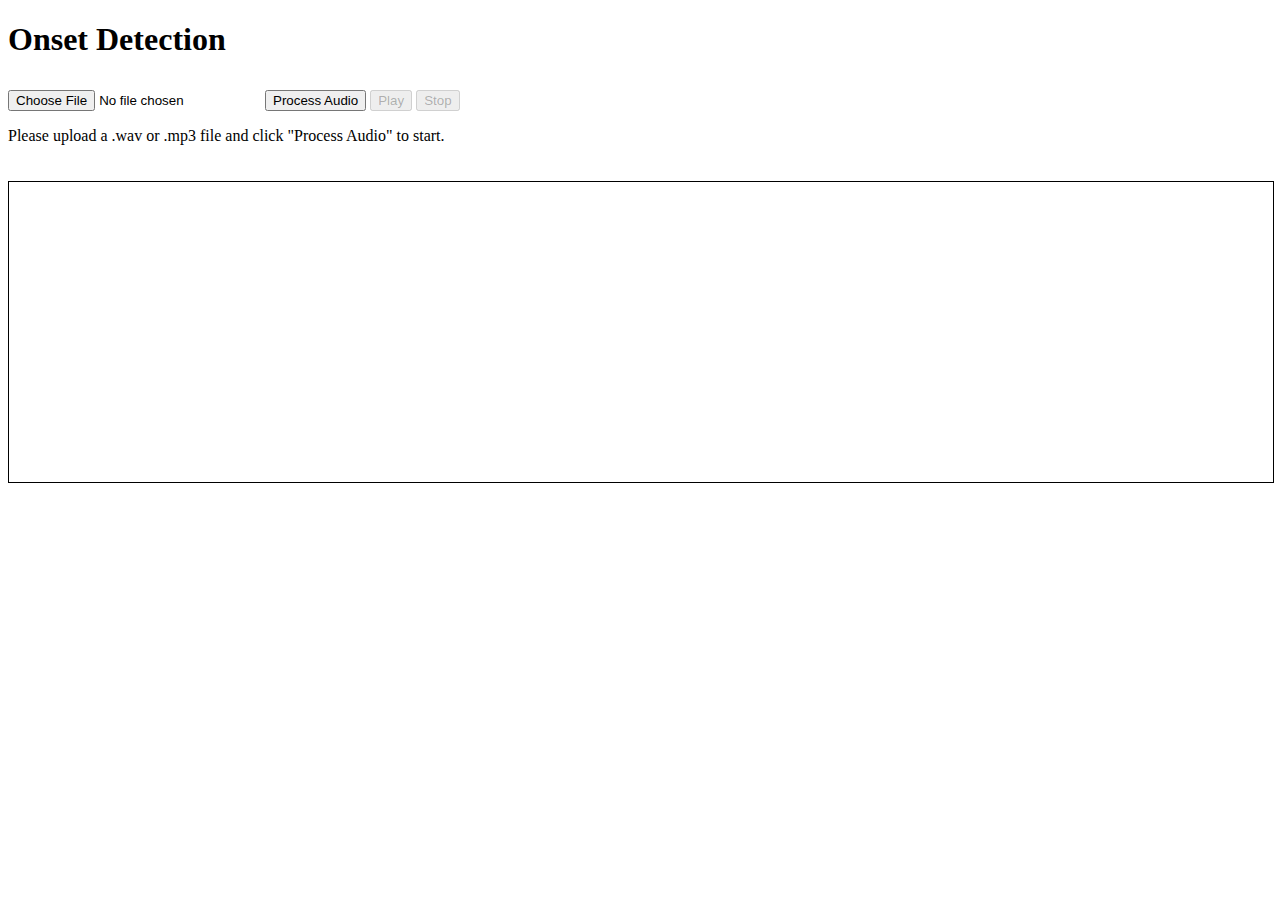
<file: ProjectV1/prova2.html>
<!DOCTYPE html>
<html lang="en">
<head>
    <meta charset="UTF-8">
    <meta name="viewport" content="width=device-width, initial-scale=1.0">
    <title>Onset Detection Web App</title>
    <style>
        #waveform {
            border: 1px solid black;
            width: 100%;
            height: 300px;
            margin-top: 20px;
        }

        button {
            margin-top: 10px;
        }
    </style>
</head>
<body>
    <h1>Onset Detection</h1>
    <input type="file" id="fileInput" accept=".wav, .mp3">
    <button onclick="processAudio()">Process Audio</button>
    <button onclick="playAudio()" id="playButton" disabled>Play</button>
    <button onclick="stopAudio()" id="stopButton" disabled>Stop</button>
    <p id="status">Please upload a .wav or .mp3 file and click "Process Audio" to start.</p>

    <canvas id="waveform"></canvas>

    <script>
        let audioBuffer = null;
        let audioContext = null;
        let sourceNode = null;
        let onsetTimes = [];
        let animationFrameId = null;
        let currentTime = 0;

        let isDragging = false;
        let dragIndex = -1;

        let canvas = document.getElementById('waveform');
        let ctx = canvas.getContext('2d');

        // Processing the audio file
        async function processAudio() {
            const fileInput = document.getElementById('fileInput');
            const status = document.getElementById('status');
            
            if (!fileInput.files[0]) {
                status.textContent = 'Please upload a .wav or .mp3 file first.';
                return;
            }

            const file = fileInput.files[0];
            audioContext = new (window.AudioContext || window.webkitAudioContext)();

            status.textContent = 'Processing...';

            try {
                const arrayBuffer = await file.arrayBuffer();
                audioBuffer = await audioContext.decodeAudioData(arrayBuffer);
                console.log("Audio decoded successfully.");

                onsetTimes = await getOnsetTimes(audioBuffer, audioContext);
                console.log("Detected onset times:", onsetTimes);

                if (onsetTimes.length === 0) {
                    status.textContent = 'No onsets detected.';
                    return;
                }

                const onsetTimesText = onsetTimes.map(time => time.toFixed(4)).join('\n');
                const blob = new Blob([onsetTimesText], { type: 'text/plain' });
                const link = document.createElement('a');
                link.href = URL.createObjectURL(blob);
                link.download = file.name.replace(/\.[^/.]+$/, '') + '.beatmap.txt';
                link.click();

                status.textContent = 'Onset detection complete! Downloading the .txt file...';

                // Draw waveform and onset markers
                drawWaveform(audioBuffer, canvas, ctx, onsetTimes);

                // Enable play and stop buttons after processing
                document.getElementById('playButton').disabled = false;
                document.getElementById('stopButton').disabled = false;

            } catch (error) {
                status.textContent = 'Error processing audio file.';
                console.error(error);
            }
        }

        // Function to get the onset times from the audio data
        async function getOnsetTimes(audioBuffer, audioContext) {
            const channelData = audioBuffer.getChannelData(0); // Get channel data
            const sampleRate = audioBuffer.sampleRate;
            const onsetTimes = [];
            const windowSize = 1024; // Number of samples per window
            const hopSize = windowSize / 4; // Shift by 25% per step

            const amplitudeThreshold = 0.0001; // Small threshold to avoid considering zero amplitude as onset

            let lastAmplitude = 0;
            const duration = audioBuffer.duration; // Duration of the audio in seconds

            for (let i = 0; i < channelData.length - windowSize; i += hopSize) {
                const windowData = channelData.slice(i, i + windowSize);
                const amplitude = getAmplitude(windowData);
                console.log(`Window ${i} - Amplitude: ${amplitude}`); // Debugging log

                // Only consider this window as an onset if amplitude is above the threshold and there's significant change
                if (amplitude > amplitudeThreshold && Math.abs(amplitude - lastAmplitude) > 0.1) {
                    const onsetTime = i / sampleRate;
                    if (onsetTime < duration) {
                        onsetTimes.push(onsetTime);
                    }
                }

                lastAmplitude = amplitude;
            }

            return onsetTimes;
        }

        function getAmplitude(data) {
            let sum = 0;
            for (let i = 0; i < data.length; i++) {
                sum += Math.abs(data[i]);
            }
            return sum / data.length; // Average absolute amplitude
        }

        // Draw waveform and onset markers
        function drawWaveform(audioBuffer, canvas, ctx, onsetTimes) {
            const channelData = audioBuffer.getChannelData(0); // Use first channel data
            const sampleRate = audioBuffer.sampleRate;
            const duration = audioBuffer.duration;

            const canvasWidth = canvas.width = 1000; // Set canvas width
            const canvasHeight = canvas.height = 300; // Set canvas height
            const numSamples = Math.floor(duration * sampleRate);
            const pixelsPerSample = canvasWidth / numSamples;

            ctx.clearRect(0, 0, canvas.width, canvas.height); // Clear the canvas

            // Draw the waveform
            ctx.beginPath();
            ctx.moveTo(0, canvasHeight / 2); // Start in the middle of the canvas

            for (let i = 0; i < numSamples; i++) {
                const sample = channelData[i];
                const y = (sample * canvasHeight / 2) + (canvasHeight / 2); // Scale the sample
                ctx.lineTo(i * pixelsPerSample, y);
            }

            ctx.strokeStyle = 'black';
            ctx.lineWidth = 1;
            ctx.stroke();

            // Draw onset markers (red vertical lines)
            ctx.strokeStyle = 'red';
            ctx.lineWidth = 2;

            onsetTimes.forEach((onsetTime, index) => {
                const xPos = onsetTime * sampleRate * pixelsPerSample;
                ctx.beginPath();
                ctx.moveTo(xPos, 0);
                ctx.lineTo(xPos, canvasHeight);
                ctx.stroke();

                // Add the index as an attribute to each line for dragging
                onsetTimes[index].xPos = xPos;
            });

            // Draw the blue line (to track playback position)
            ctx.strokeStyle = 'blue';
            ctx.lineWidth = 2;
            const currentXPos = currentTime * sampleRate * pixelsPerSample;
            ctx.beginPath();
            ctx.moveTo(currentXPos, 0);
            ctx.lineTo(currentXPos, canvasHeight);
            ctx.stroke();
        }

        // Event listener for mouse down (to start dragging)
        canvas.addEventListener('mousedown', function (e) {
            const mouseX = e.offsetX;
            const sampleRate = audioBuffer.sampleRate;
            const pixelsPerSample = canvas.width / (audioBuffer.duration * sampleRate);

            // Check if mouse click is close to any red line (onset marker)
            for (let i = 0; i < onsetTimes.length; i++) {
                const onsetX = onsetTimes[i].xPos;
                if (Math.abs(mouseX - onsetX) < 10) { // Click near the line
                    isDragging = true;
                    dragIndex = i;
                    break;
                }
            }
        });

        // Event listener for mouse move (to drag the lines)
        canvas.addEventListener('mousemove', function (e) {
            if (isDragging && dragIndex !== -1) {
                const mouseX = e.offsetX;
                const sampleRate = audioBuffer.sampleRate;
                const pixelsPerSample = canvas.width / (audioBuffer.duration * sampleRate);

                // Update the onset time for the dragged line
                const newTime = (mouseX / pixelsPerSample) / sampleRate;
                onsetTimes[dragIndex] = newTime;

                // Redraw the waveform with updated marker positions
                drawWaveform(audioBuffer, canvas, ctx, onsetTimes);
            }
        });

        // Event listener for mouse up (to stop dragging)
        canvas.addEventListener('mouseup', function () {
            isDragging = false;
            dragIndex = -1;
        });

        // Play the audio
        function playAudio() {
            if (!audioBuffer || !audioContext) return;

            // Create a new source node to play the audio
            sourceNode = audioContext.createBufferSource();
            sourceNode.buffer = audioBuffer;
            sourceNode.connect(audioContext.destination);

            sourceNode.start(0);
            console.log("Audio is playing...");

            // Disable the play button during playback
            document.getElementById('playButton').disabled = true;
            document.getElementById('stopButton').disabled = false;

            // Start animating the blue line
            animationFrameId = requestAnimationFrame(animatePlayback);

            sourceNode.onended = function () {
                // Re-enable play button after audio finishes playing
                document.getElementById('playButton').disabled = false;
                document.getElementById('stopButton').disabled = true;

                cancelAnimationFrame(animationFrameId); // Stop animation when audio ends
            };
        }

        // Stop the audio
        function stopAudio() {
            if (sourceNode) {
                sourceNode.stop();
                console.log("Audio stopped.");

                // Re-enable the play button
                document.getElementById('playButton').disabled = false;
                document.getElementById('stopButton').disabled = true;

                cancelAnimationFrame(animationFrameId); // Stop the animation
            }
        }

        // Animation to track audio playback
        function animatePlayback() {
            if (!audioContext) return;

            // Update currentTime to reflect the audio playback position
            currentTime = audioContext.currentTime;

            // Redraw waveform with moving blue line
            drawWaveform(audioBuffer, canvas, ctx, onsetTimes);

            // Continue animation as long as audio is playing
            if (currentTime < audioBuffer.duration) {
                animationFrameId = requestAnimationFrame(animatePlayback);
            }
        }
    </script>
</body>
</html>
</file>
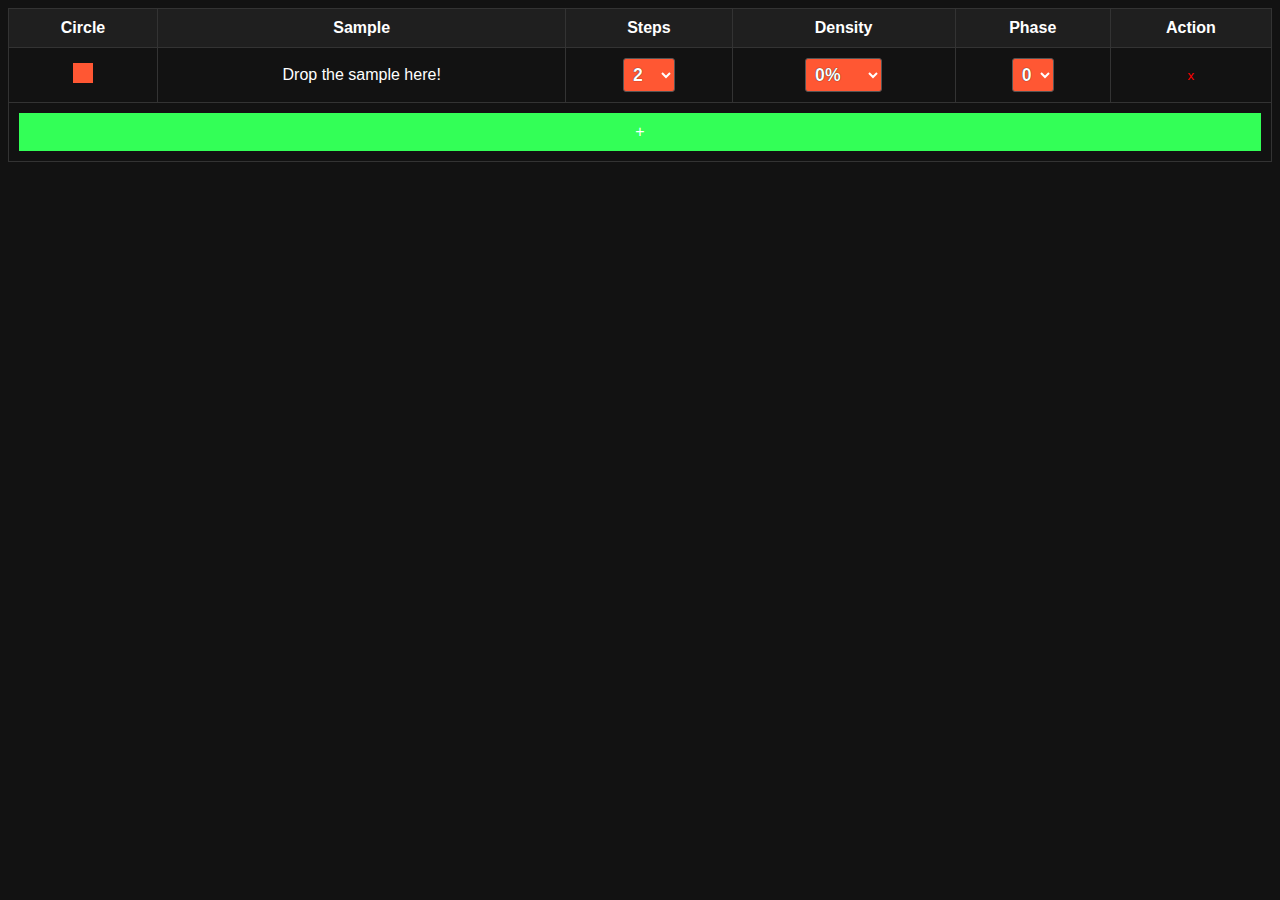
<file: testing/parameters-matrix.html>
<!--CODICE DA INTEGRARE NEL CODICE PRINCIPALE-->

<!DOCTYPE html>
<html lang="en">
<head>
    <meta charset="UTF-8">
    <meta name="viewport" content="width=device-width, initial-scale=1.0">
    <title>Matrice con Dropdown</title>
    <style>
        body {
            background-color: #121212;
            color: #ffffff;
            font-family: Arial, sans-serif;
        }

        table {
            width: 100%;
            border-collapse: collapse;
        }

        th, td {
            border: 1px solid #333;
            padding: 10px;
            text-align: center;
        }

        th {
            background-color: #1f1f1f;
        }

        .remove-btn {
            color: red;
            cursor: pointer;
            background: none;
            border: none;
        }

        .add-row-btn {
            width: 100%;
            background-color: #33FF57; /* Darker green */
            color: white;
            border: none;
            padding: 10px;
            cursor: pointer;
            font-size: 1em;
        }

        .color-box {
            width: 20px;
            height: 20px;
            display: inline-block;
        }

        select {
            border: 1px solid #555;
            padding: 5px;
            color: white;
            font-weight: bold;
            font-size: 1.1em;
            text-shadow: 0px 0px 1px #000;
            border-radius: 3px;
        }

        .hidden {
            display: none;
        }
    </style>
</head>
<body>
    <table id="matrixTable">
        <thead>
            <tr>
                <th>Circle</th>
                <th>Sample</th>
                <th>Steps</th>
                <th>Density</th>
                <th>Phase</th>
                <th>Action</th>
            </tr>
        </thead>
        <tbody>
        </tbody>
        <tfoot>
            <tr id="addRowButtonRow">
                <td colspan="6"><button class="add-row-btn">+</button></td>
            </tr>
        </tfoot>
    </table>

    <script>
        const colors = ["#FF5733", "#005f30", "#3357FF", "#F1C40F", "#8E44AD", "#1ABC9C", "#E74C3C", "#2C3E50"];
        let usedColors = new Set();

        // Function to get the next available color
        function getNextColor() {
            for (const color of colors) {
                if (!usedColors.has(color)) {
                    usedColors.add(color);
                    return color;
                }
            }
            return null; // In case all colors are used
        }

        // Function to release a color when a row is removed
        function releaseColor(color) {
            usedColors.delete(color);
        }

        // Function to populate dropdown options based on selected steps
        function populateDropdowns(row, steps) {
            const densityDropdown = row.querySelector('.density-dropdown');
            const phaseDropdown = row.querySelector('.phase-dropdown');

            // Clear previous options
            densityDropdown.innerHTML = '';
            phaseDropdown.innerHTML = '';

            // Populate Density dropdown
            for (let i = 0; i <= 1; i += 1 / steps) {
                const option = document.createElement('option');
                option.value = (i * 100).toFixed(0); // Convert to percentage
                option.textContent = `${(i * 100).toFixed(0)}%`;
                densityDropdown.appendChild(option);
            }

            // Populate Phase dropdown
            for (let i = 0; i < steps; i++) {
                const option = document.createElement('option');
                option.value = i;
                option.textContent = i;
                phaseDropdown.appendChild(option);
            }
        }

        // Function to handle steps change
        function handleStepsChange(event) {
            const row = event.target.closest('tr');
            const steps = parseInt(event.target.value, 10);
            if (!isNaN(steps)) {
                populateDropdowns(row, steps);
            }
        }

        // Add a new row
        function addRow() {
            const tableBody = document.querySelector('#matrixTable tbody');
            const newRow = document.createElement('tr');

            const color = getNextColor();
            if (!color) {
                alert('No available colors for new rows.');
                return;
            }

            newRow.innerHTML = `
                <td><div class="color-box" style="background-color: ${color};"></div></td>
                <td>Drop the sample here!</td>
                <td>
                    <select class="steps-dropdown" style="background-color: ${color};">
                        ${Array.from({ length: 15 }, (_, i) => `<option value="${i + 2}">${i + 2}</option>`).join('')}
                    </select>
                </td>
                <td>
                    <select class="density-dropdown" style="background-color: ${color};"></select>
                </td>
                <td>
                    <select class="phase-dropdown" style="background-color: ${color};"></select>
                </td>
                <td><button class="remove-btn">x</button></td>
            `;

            // Populate the dropdowns initially with default steps value
            const stepsDropdown = newRow.querySelector('.steps-dropdown');
            const defaultSteps = parseInt(stepsDropdown.value, 10);
            populateDropdowns(newRow, defaultSteps);

            // Add event listener for steps change
            stepsDropdown.addEventListener('change', handleStepsChange);

            // Add remove button functionality
            newRow.querySelector('.remove-btn').addEventListener('click', () => {
                releaseColor(color);
                newRow.remove();
                toggleAddButtonVisibility();
            });

            tableBody.appendChild(newRow);
            toggleAddButtonVisibility();
        }

        // Function to toggle visibility of the add row button
        function toggleAddButtonVisibility() {
            const tableBody = document.querySelector('#matrixTable tbody');
            const addRowButtonRow = document.querySelector('#addRowButtonRow');
            if (tableBody.children.length >= 6) {
                addRowButtonRow.classList.add('hidden');
            } else {
                addRowButtonRow.classList.remove('hidden');
            }
        }

        // Initialize table with one row on load
        document.querySelector('.add-row-btn').addEventListener('click', addRow);
        addRow(); // Add initial row
    </script>
</body>
</html>
</file>
